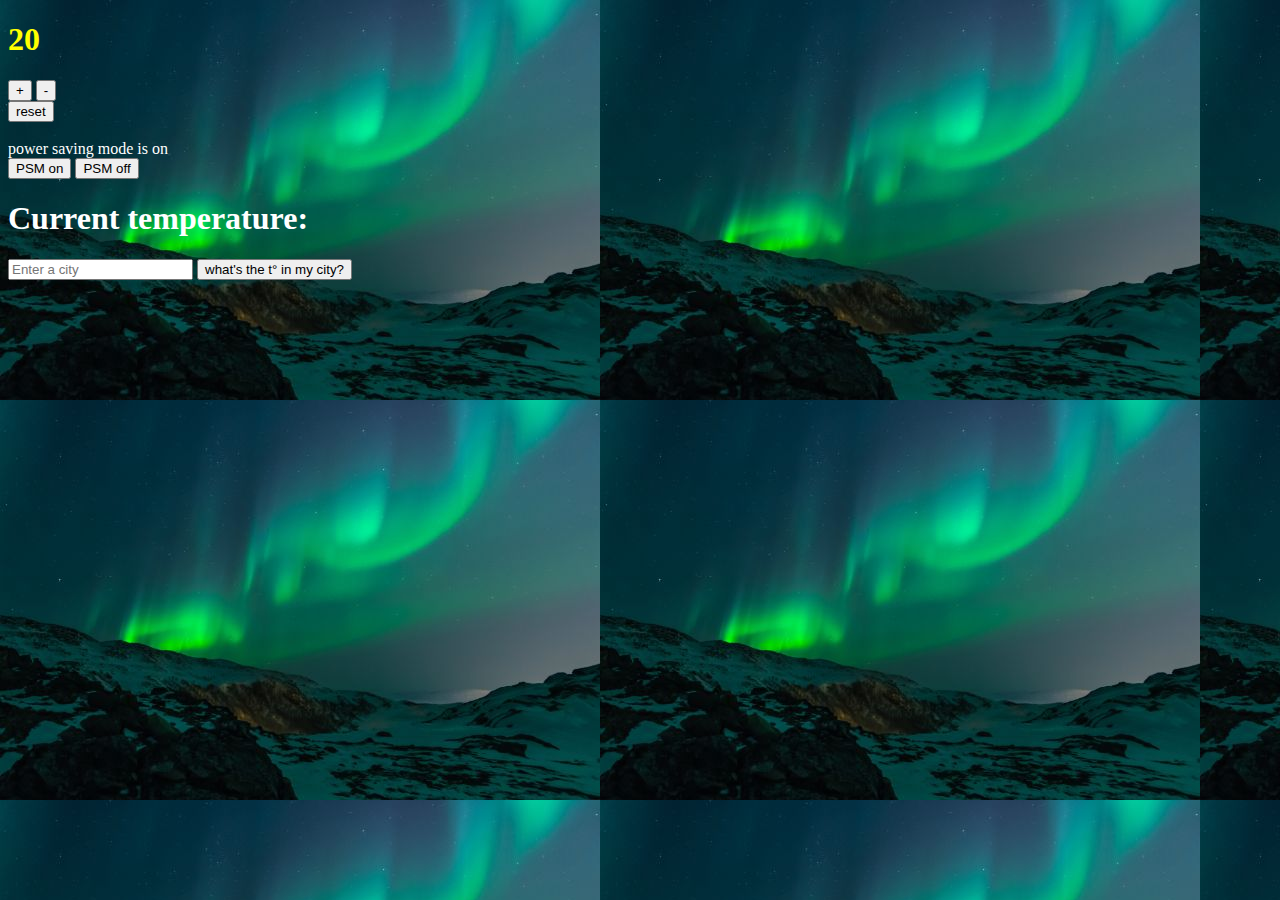
<file: index.html>
<!DOCTYPE html>
<html>
<head>
  <meta charset="utf-8">
  <link rel="stylesheet" href="thermostyles.css">
  <title>Thermostat</title>
  <script src="js/jquery-3.2.1.min.js"></script>
</head>

<body>
  <section>
    <h1 id='temperature'></h1>
    <p>
      <button id='temp-up'>+</button>
      <button id='temp-down'>-</button></br>
      <button id='temp-reset'>reset</button></br></br>
      power saving mode is <span id='power-saving-status'>on</span></br>
      <button id='psm-on'>PSM on</button>
      <button id='psm-off'>PSM off</button>
    </p>
  </section>

  <section>
  <h1>Current temperature: <span id="current-temperature"></h1>
  <form id='select-city'>
    <input id='current-city' type='text' placeholder='Enter a city'></input>
    <input type='submit' value="what's the t° in my city?"></input>
  </form>

  <!-- the code below offers just some options which is limiting for the user. -->
  <!-- <select id='current-city'> -->
    <!-- <option value='london'>London</option>
    <option value='varna'>Varna</option>
    <option value='milano'>Milano</option> -->
  </select>
  </section>

  <script src='src/thermostat.js'></script>
  <script src='src/interface.js'></script>
</body>

</html>
</file>
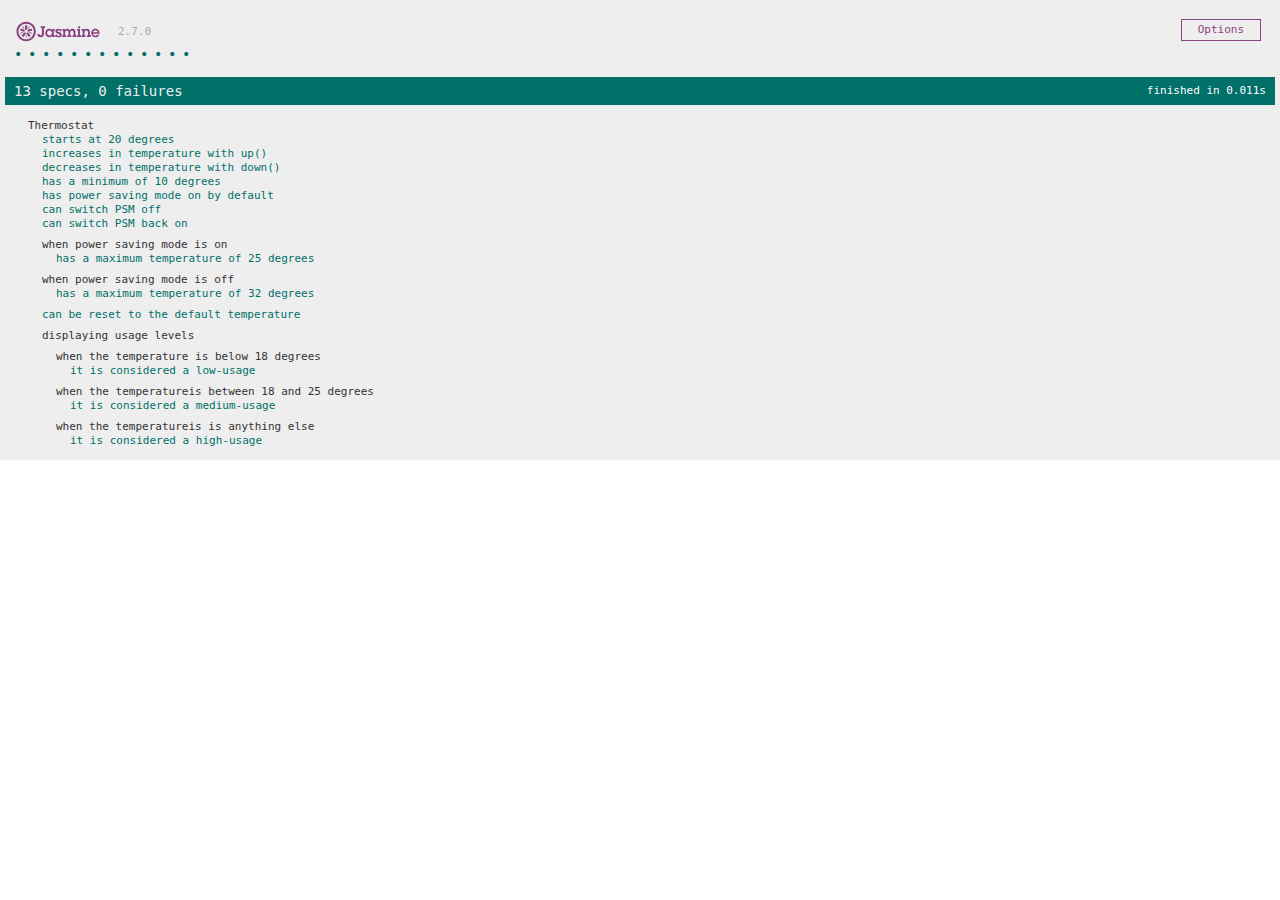
<file: SpecRunner.html>
<!DOCTYPE html>
<html>
<head>
  <meta charset="utf-8">
  <title>Jasmine Spec Runner v2.7.0</title>

  <link rel="shortcut icon" type="image/png" href="lib/jasmine-2.7.0/jasmine_favicon.png">
  <link rel="stylesheet" href="lib/jasmine-2.7.0/jasmine.css">

  <script src="lib/jasmine-2.7.0/jasmine.js"></script>
  <script src="lib/jasmine-2.7.0/jasmine-html.js"></script>
  <script src="lib/jasmine-2.7.0/boot.js"></script>

  <!-- include source files here... -->
  <script src="src/thermostat.js"></script>

  <!-- include spec files here... -->
  <script src="spec/thermostatSpec.js"></script>

</head>

<body>
</body>
</html>
</file>
<file: thermostyles.css>
body {
    color: white;
    background-image: url("northern_lights.jpg");
}

h1 {
  color: white;

}
  .low-usage {
    color: green;
  }

  .medium-usage {
    color: yellow;
  }

  .high-usage {
    color: red;
  }
</file>
<file: lib/jasmine-2.7.0/jasmine.css>
body { overflow-y: scroll; }

.jasmine_html-reporter { background-color: #eee; padding: 5px; margin: -8px; font-size: 11px; font-family: Monaco, "Lucida Console", monospace; line-height: 14px; color: #333; }
.jasmine_html-reporter a { text-decoration: none; }
.jasmine_html-reporter a:hover { text-decoration: underline; }
.jasmine_html-reporter p, .jasmine_html-reporter h1, .jasmine_html-reporter h2, .jasmine_html-reporter h3, .jasmine_html-reporter h4, .jasmine_html-reporter h5, .jasmine_html-reporter h6 { margin: 0; line-height: 14px; }
.jasmine_html-reporter .jasmine-banner, .jasmine_html-reporter .jasmine-symbol-summary, .jasmine_html-reporter .jasmine-summary, .jasmine_html-reporter .jasmine-result-message, .jasmine_html-reporter .jasmine-spec .jasmine-description, .jasmine_html-reporter .jasmine-spec-detail .jasmine-description, .jasmine_html-reporter .jasmine-alert .jasmine-bar, .jasmine_html-reporter .jasmine-stack-trace { padding-left: 9px; padding-right: 9px; }
.jasmine_html-reporter .jasmine-banner { position: relative; }
.jasmine_html-reporter .jasmine-banner .jasmine-title { background: url('[data-uri]') no-repeat; background: url('[data-uri]') no-repeat, none; -moz-background-size: 100%; -o-background-size: 100%; -webkit-background-size: 100%; background-size: 100%; display: block; float: left; width: 90px; height: 25px; }
.jasmine_html-reporter .jasmine-banner .jasmine-version { margin-left: 14px; position: relative; top: 6px; }
.jasmine_html-reporter #jasmine_content { position: fixed; right: 100%; }
.jasmine_html-reporter .jasmine-version { color: #aaa; }
.jasmine_html-reporter .jasmine-banner { margin-top: 14px; }
.jasmine_html-reporter .jasmine-duration { color: #fff; float: right; line-height: 28px; padding-right: 9px; }
.jasmine_html-reporter .jasmine-symbol-summary { overflow: hidden; *zoom: 1; margin: 14px 0; }
.jasmine_html-reporter .jasmine-symbol-summary li { display: inline-block; height: 10px; width: 14px; font-size: 16px; }
.jasmine_html-reporter .jasmine-symbol-summary li.jasmine-passed { font-size: 14px; }
.jasmine_html-reporter .jasmine-symbol-summary li.jasmine-passed:before { color: #007069; content: "\02022"; }
.jasmine_html-reporter .jasmine-symbol-summary li.jasmine-failed { line-height: 9px; }
.jasmine_html-reporter .jasmine-symbol-summary li.jasmine-failed:before { color: #ca3a11; content: "\d7"; font-weight: bold; margin-left: -1px; }
.jasmine_html-reporter .jasmine-symbol-summary li.jasmine-disabled { font-size: 14px; }
.jasmine_html-reporter .jasmine-symbol-summary li.jasmine-disabled:before { color: #bababa; content: "\02022"; }
.jasmine_html-reporter .jasmine-symbol-summary li.jasmine-pending { line-height: 17px; }
.jasmine_html-reporter .jasmine-symbol-summary li.jasmine-pending:before { color: #ba9d37; content: "*"; }
.jasmine_html-reporter .jasmine-symbol-summary li.jasmine-empty { font-size: 14px; }
.jasmine_html-reporter .jasmine-symbol-summary li.jasmine-empty:before { color: #ba9d37; content: "\02022"; }
.jasmine_html-reporter .jasmine-run-options { float: right; margin-right: 5px; border: 1px solid #8a4182; color: #8a4182; position: relative; line-height: 20px; }
.jasmine_html-reporter .jasmine-run-options .jasmine-trigger { cursor: pointer; padding: 8px 16px; }
.jasmine_html-reporter .jasmine-run-options .jasmine-payload { position: absolute; display: none; right: -1px; border: 1px solid #8a4182; background-color: #eee; white-space: nowrap; padding: 4px 8px; }
.jasmine_html-reporter .jasmine-run-options .jasmine-payload.jasmine-open { display: block; }
.jasmine_html-reporter .jasmine-bar { line-height: 28px; font-size: 14px; display: block; color: #eee; }
.jasmine_html-reporter .jasmine-bar.jasmine-failed { background-color: #ca3a11; }
.jasmine_html-reporter .jasmine-bar.jasmine-passed { background-color: #007069; }
.jasmine_html-reporter .jasmine-bar.jasmine-skipped { background-color: #bababa; }
.jasmine_html-reporter .jasmine-bar.jasmine-errored { background-color: #ca3a11; }
.jasmine_html-reporter .jasmine-bar.jasmine-menu { background-color: #fff; color: #aaa; }
.jasmine_html-reporter .jasmine-bar.jasmine-menu a { color: #333; }
.jasmine_html-reporter .jasmine-bar a { color: white; }
.jasmine_html-reporter.jasmine-spec-list .jasmine-bar.jasmine-menu.jasmine-failure-list, .jasmine_html-reporter.jasmine-spec-list .jasmine-results .jasmine-failures { display: none; }
.jasmine_html-reporter.jasmine-failure-list .jasmine-bar.jasmine-menu.jasmine-spec-list, .jasmine_html-reporter.jasmine-failure-list .jasmine-summary { display: none; }
.jasmine_html-reporter .jasmine-results { margin-top: 14px; }
.jasmine_html-reporter .jasmine-summary { margin-top: 14px; }
.jasmine_html-reporter .jasmine-summary ul { list-style-type: none; margin-left: 14px; padding-top: 0; padding-left: 0; }
.jasmine_html-reporter .jasmine-summary ul.jasmine-suite { margin-top: 7px; margin-bottom: 7px; }
.jasmine_html-reporter .jasmine-summary li.jasmine-passed a { color: #007069; }
.jasmine_html-reporter .jasmine-summary li.jasmine-failed a { color: #ca3a11; }
.jasmine_html-reporter .jasmine-summary li.jasmine-empty a { color: #ba9d37; }
.jasmine_html-reporter .jasmine-summary li.jasmine-pending a { color: #ba9d37; }
.jasmine_html-reporter .jasmine-summary li.jasmine-disabled a { color: #bababa; }
.jasmine_html-reporter .jasmine-description + .jasmine-suite { margin-top: 0; }
.jasmine_html-reporter .jasmine-suite { margin-top: 14px; }
.jasmine_html-reporter .jasmine-suite a { color: #333; }
.jasmine_html-reporter .jasmine-failures .jasmine-spec-detail { margin-bottom: 28px; }
.jasmine_html-reporter .jasmine-failures .jasmine-spec-detail .jasmine-description { background-color: #ca3a11; }
.jasmine_html-reporter .jasmine-failures .jasmine-spec-detail .jasmine-description a { color: white; }
.jasmine_html-reporter .jasmine-result-message { padding-top: 14px; color: #333; white-space: pre; }
.jasmine_html-reporter .jasmine-result-message span.jasmine-result { display: block; }
.jasmine_html-reporter .jasmine-stack-trace { margin: 5px 0 0 0; max-height: 224px; overflow: auto; line-height: 18px; color: #666; border: 1px solid #ddd; background: white; white-space: pre; }
</file>
